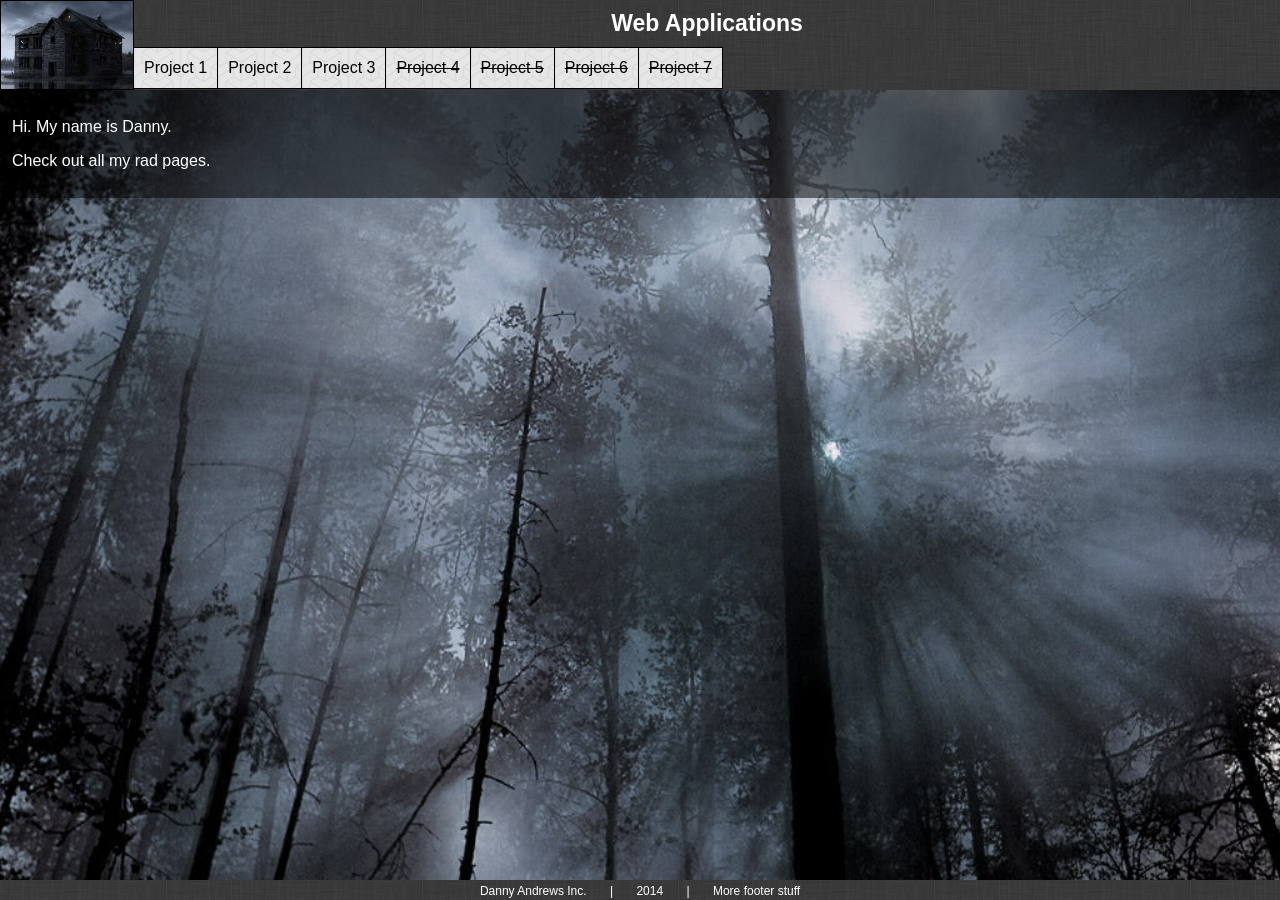
<file: index.html>
<!doctype html>
<html>
    <head>
        <title>Disappointing Web Apps Homepage</title>
        <link href="css/style.css" rel="stylesheet" type="text/css"/>
        <link href="images/favicon.ico" rel="icon" type="image/x-icon"/>
        <script src="js/ui.js" type="text/javascript"></script>
    </head>
    <body>
        <div id="wrapper">
            <div id="header">
                <a id="image_link" href="cs4220.html">
                    <img src="images/home_button.jpg" width="132" height="88" title="Uninviting Home Button"/>
                </a>
                <a href="http://judah.cedarville.edu/cs4220/PeoplesChoice">
                    <h1 title="http://judah.cedarville.edu/cs4220/PeoplesChoice">Web Applications</h1>
                </a>
                <ul class="navigation">
                    <li>
                        <a href="">Project 1</a>
                        <ul>
                            <li>
                                <a href="pages/table_example.html">Table Example</a>
                            </li>
                            <li>
                                <a href="pages/css_style_example.html">CSS Style Example</a>
                            </li>
                            <li>
                                <a href="pages/form_example.html">Form Example</a>
                            </li>
                        </ul>
                    </li>
                    <li>
                        <a href="">Project 2</a>
                        <ul>
                            <li>
                                <a href="pages/form_validation_example.html">Form Validation Example</a>
                            </li>
                        </ul>
                    </li>
                    <li>
                        <a href="">Project 3</a>
                        <ul>
                            <li>
                                <a href="pages/kelley_blue_book.html">Kelley Blue Book</a>
                            </li>
                        </ul>
                    </li>
                    <li>
                        <a href="" class="dead_link">Project 4</a>
                    </li>
                    <li>
                        <a href="" class="dead_link">Project 5</a>
                    </li>
                    <li>
                        <a href="" class="dead_link">Project 6</a>
                    </li>
                    <li>
                        <a href="" class="dead_link">Project 7</a>
                    </li>
                </ul>
            </div>
            <div id="content">
                <p>Hi. My name is Danny.</p>
                <p>Check out all my rad pages.</p>
            </div>
            <div id="footer">
                <span>Danny Andrews Inc.</span>
                <span>|</span>
                <span>2014</span>
                <span>|</span>
                <span>More footer stuff</span>
            </div>
        </div>
    </body>
</html>
</file>
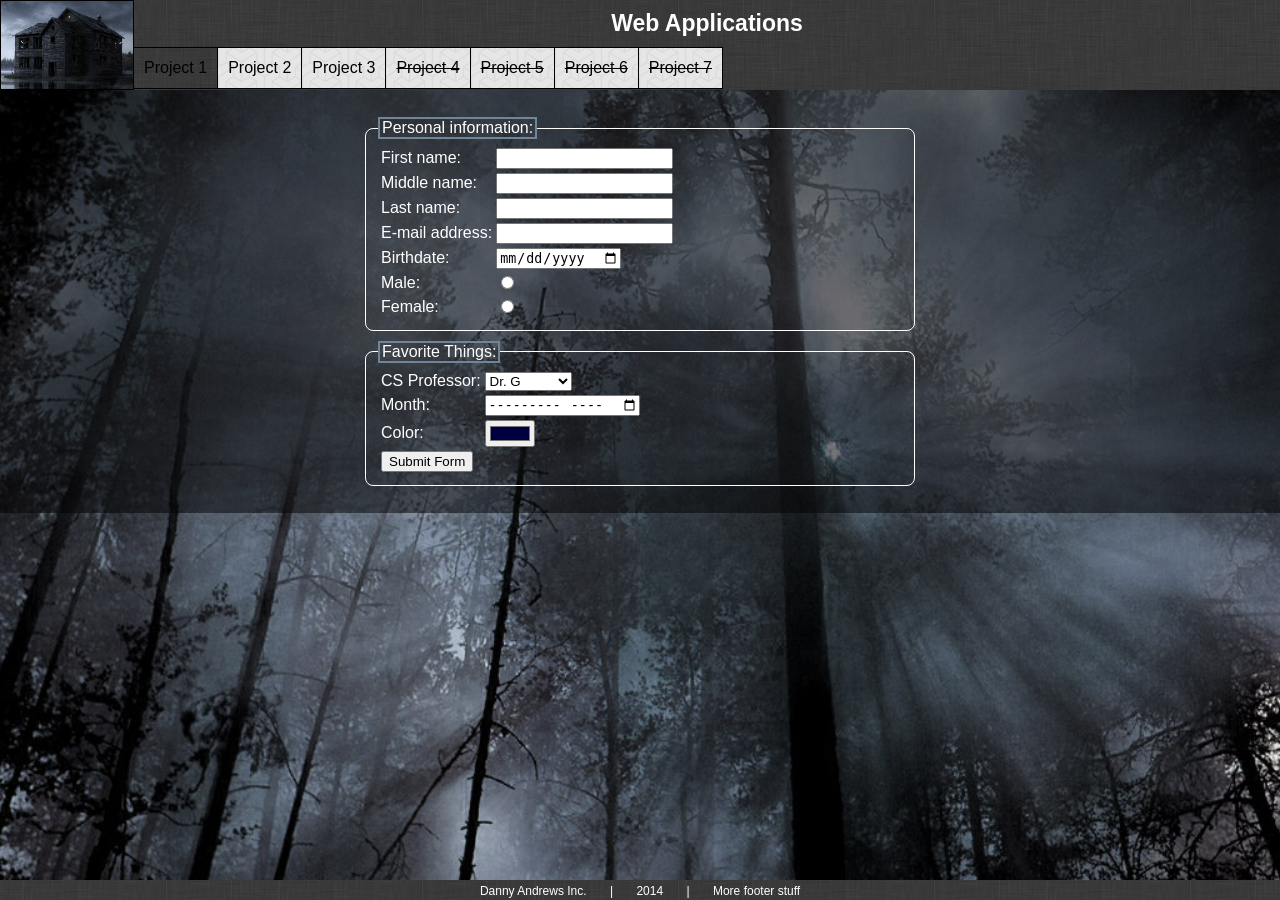
<file: pages/form_example.html>
<!doctype html>
<html>
    <head>
        <title>Forms Example Page</title>
        <link href="../css/style.css" rel="stylesheet" type="text/css"/>
        <link href="../images/favicon.ico" rel="icon" type="image/x-icon"/>
        <script src="../js/ui.js" type="text/javascript"></script>
    </head>
    <body>
        <div id="wrapper">
            <div id="header">
                <a id="image_link" href="../cs4220.html">
                    <img src="../images/home_button.jpg" width="132" height="88" title="Uninviting Home Button"/>
                </a>
                <a href="http://judah.cedarville.edu/cs4220/PeoplesChoice">
                    <h1 title="http://judah.cedarville.edu/cs4220/PeoplesChoice">Web Applications</h1>
                </a>
                <ul class="navigation">
                    <li id="selected_nav_item">
                        <a href="">Project 1</a>
                        <ul>
                            <li>
                                <a href="table_example.html">Table Example</a>
                            </li>
                            <li>
                                <a href="css_style_example.html">CSS Style Example</a>
                            </li>
                            <li>
                                <a href="form_example.html">Form Example</a>
                            </li>
                        </ul>
                    </li>
                    <li>
                        <a href="">Project 2</a>
                        <ul>
                            <li>
                                <a href="form_validation_example.html">Form Validation Example</a>
                            </li>
                        </ul>
                    </li>
                    <li>
                        <a href="">Project 3</a>
                        <ul>
                            <li>
                                <a href="kelley_blue_book.html">Kelley Blue Book</a>
                            </li>
                        </ul>
                    </li>
                    <li>
                        <a href="" class="dead_link">Project 4</a>
                    </li>
                    <li>
                        <a href="" class="dead_link">Project 5</a>
                    </li>
                    <li>
                        <a href="" class="dead_link">Project 6</a>
                    </li>
                    <li>
                        <a href="" class="dead_link">Project 7</a>
                    </li>
                </ul>
            </div>
            <div id="content">
                <div id="background_div">
                    <form method="post" action="http://judah.cedarville.edu/cs4220/servlet/RequestInfoExample" class="user_data">
                        <fieldset>
                            <legend>Personal information:</legend>
                            <table class="form_data">
                                <tr>
                                    <td>First name:</td>
                                    <td><input type="text" name="first_name"/></td>
                                </tr>
                                <tr>
                                    <td>Middle name:</td>
                                    <td><input type="text" name="middle_name"/></td>
                                </tr>
                                <tr>
                                    <td>Last name:</td>
                                    <td><input type="text" name="last_name"/></td>
                                </tr>
                                <tr>
                                    <td>E-mail address:</td>
                                    <td><input type="email" name="email_address"/></td>
                                </tr>
                                <tr>
                                    <td>Birthdate:</td>
                                    <td><input type="date" name="birthdate"/></td>
                                </tr>
                                <tr>
                                    <td>Male:</td>
                                    <td><input type="radio" name="sex" value="male"/></td>
                                </tr>   
                                <tr>
                                    <td>Female:</td>
                                    <td><input type="radio" name="sex" value="female"/></td>
                                </tr>
                            </table>
                        </fieldset>
                        <fieldset>
                            <legend>Favorite Things:</legend>
                            <table class="form_data">
                                <tr>
                                    <td>CS Professor:</td>
                                    <td>
                                        <select name="favorite_cs_prof">
                                            <option value="gallagher">Dr. G</option>
                                            <option value="shomper">Shomps</option>
                                            <option value="hamman">Ham Bone</option>
                                            <option value="schumacher">Schu Schu</option>
                                        </select>
                                    </td>
                                </tr>
                                <tr>
                                    <td>Month:</td>
                                    <td><input type="month" name="favorite_month"/></td>
                                </tr>
                                <tr>
                                    <td>Color:</td>
                                    <td><input type="color" name="favorite_color" value="#000040"/></td>
                                </tr>
                                <tr>
                                    <td colspan="2"><input type="submit" value="Submit Form"/></td>
                                </tr>
                            </table>
                        </fieldset>
                    </form>
                </div>
            </div>
            <div id="footer">
                <span>Danny Andrews Inc.</span>
                <span>|</span>
                <span>2014</span>
                <span>|</span>
                <span>More footer stuff</span>
            </div>
        </div>
    </body>
</html>
</file>
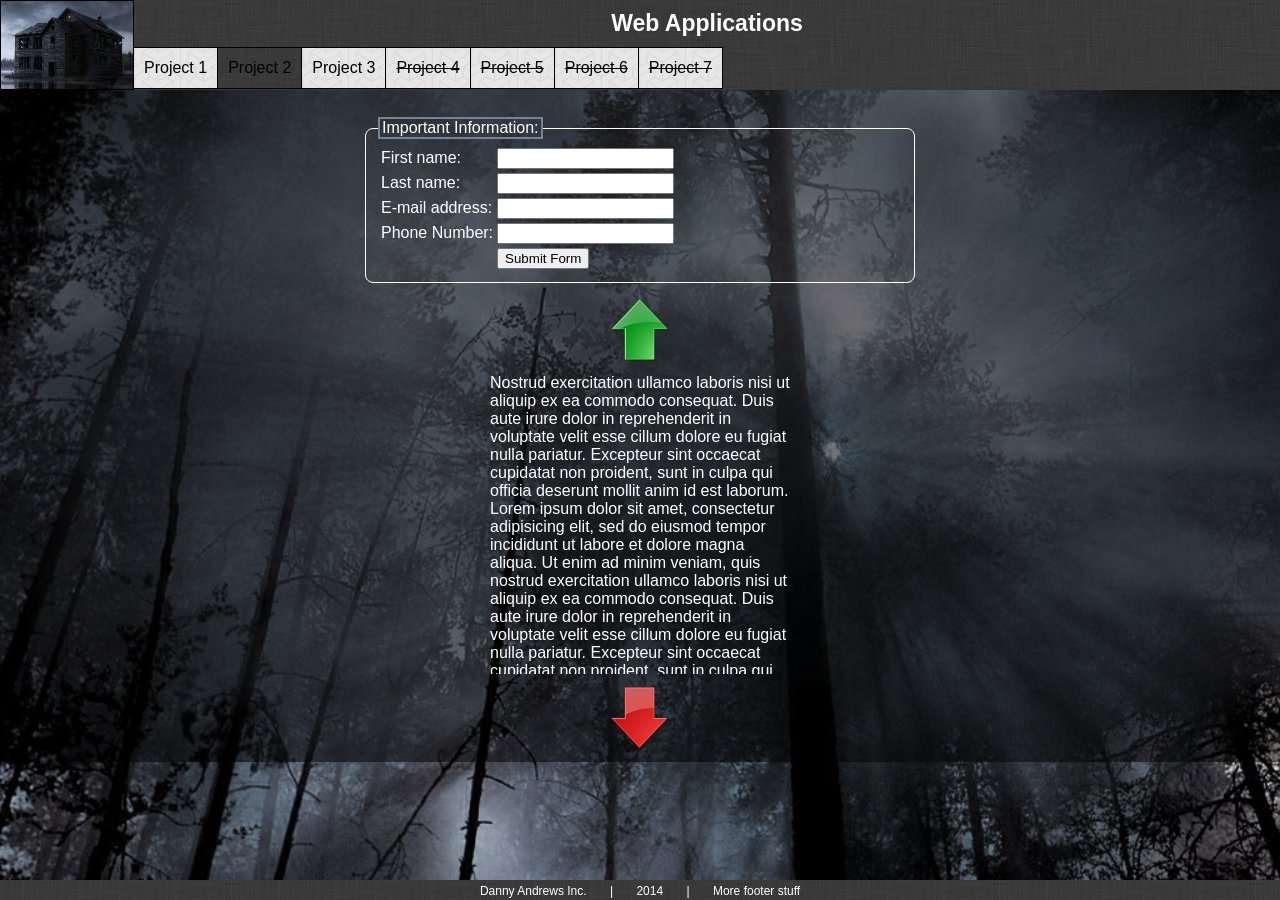
<file: pages/form_validation_example.html>
<!doctype html>
<html>
    <head>
        <title>Form Validation Example Page</title>
        <link href="../css/style.css" rel="stylesheet" type="text/css"/>
        <link href="../images/favicon.ico" rel="icon" type="image/x-icon"/>
        <script src="../js/ui.js" type="text/javascript"></script>
    </head>
    <body>
        <div id="wrapper">
            <div id="header">
                <a id="image_link" href="../cs4220.html">
                    <img src="../images/home_button.jpg" width="132" height="88" title="Uninviting Home Button"/>
                </a>
                <a href="http://judah.cedarville.edu/cs4220/PeoplesChoice">
                    <h1 title="http://judah.cedarville.edu/cs4220/PeoplesChoice">Web Applications</h1>
                </a>
                <ul class="navigation">
                    <li>
                        <a href="">Project 1</a>
                        <ul>
                            <li>
                                <a href="table_example.html">Table Example</a>
                            </li>
                            <li>
                                <a href="css_style_example.html">CSS Style Example</a>
                            </li>
                            <li>
                                <a href="form_example.html">Form Example</a>
                            </li>
                        </ul>
                    </li>
                    <li id="selected_nav_item" onmouseover="expandMenu()" onmouseout="collapseMenu()">
                        <a href="">Project 2</a>
                        <ul>
                            <li>
                                <a href="form_validation_example.html">Form Validation Example</a>
                            </li>
                        </ul>
                    </li>
                    <li>
                        <a href="">Project 3</a>
                        <ul>
                            <li>
                                <a href="kelley_blue_book.html">Kelley Blue Book</a>
                            </li>
                        </ul>
                    </li>
                    <li>
                        <a href="" class="dead_link">Project 4</a>
                    </li>
                    <li>
                        <a href="" class="dead_link">Project 5</a>
                    </li>
                    <li>
                        <a href="" class="dead_link">Project 6</a>
                    </li>
                    <li>
                        <a href="" class="dead_link">Project 7</a>
                    </li>
                </ul>
            </div>
            <div id="content">
                <form method="post" onsubmit="return validateForm()" oninput="updateForm()" name="user_data" class="user_data">
                    <fieldset>
                        <legend>Important Information:</legend>
                        <table class="form_data">
                            <tr>
                                <td>First name:</td>
                                <td><input type="text" name="first_name" autocomplete="off"/></td>
                                <td><span class="form_error" id="first_name_error"></span></td>
                            </tr>
                            <tr>
                                <td>Last name:</td>
                                <td><input type="text" name="last_name" autocomplete="off"/></td>
                                <td><span class="form_error" id="last_name_error"></span></td>
                            </tr>
                            <tr>
                                <td>E-mail address:</td>
                                <td><input type="email" name="email_address" autocomplete="off"/></td>
                                <td><span class="form_error" id="email_address_error"></span></td>
                            </tr>
                            <tr>
                                <td>Phone Number:</td>
                                <td><input type="tel" name="phone_number" autocomplete="off"/></td>
                                <td><span class="form_error" id="phone_number_error"></span></td>
                            </tr>
                            <tr>
                                <td></td>
                                <td><input type="submit" value="Submit Form"/></td>
                                <td></td>
                            </tr>
                        </table>
                    </fieldset>
                </form>
                <img id="sprite" src="../images/yaoming.png"/>
                <div id="scroll_widget">
                    <img id="up_arrow" src="../images/up_arrow.png" height="64" width="64" onclick="scrollUp()"/>
                    <div id="scroll_area">
                        Nostrud exercitation ullamco
                        laboris nisi ut aliquip 
                        ex ea commodo consequat. Duis aute irure dolor in
                        reprehenderit in voluptate velit esse cillum dolore eu
                        fugiat nulla pariatur. Excepteur sint occaecat
                        cupidatat non proident, sunt in culpa qui officia
                        deserunt mollit anim id est laborum.
                        Lorem ipsum dolor sit amet, consectetur adipisicing
                        elit, sed do eiusmod tempor incididunt ut labore et
                        dolore magna aliqua. Ut enim ad minim veniam, quis
                        nostrud exercitation ullamco
                        laboris nisi ut aliquip 
                        ex ea commodo consequat. Duis aute irure dolor in
                        reprehenderit in voluptate velit esse cillum dolore eu
                        fugiat nulla pariatur. Excepteur sint occaecat
                        cupidatat non proident, sunt in culpa qui officia
                        deserunt mollit anim id est laborum.
                        Lorem ipsum dolor sit amet, consectetur adipisicing
                        elit, sed do eiusmod tempor incididunt ut labore et
                        dolore magna aliqua. Ut enim ad minim veniam, quis
                        nostrud exercitation ullamco
                        laboris nisi ut aliquip 
                        ex ea commodo consequat. Duis aute irure dolor in
                        reprehenderit in voluptate velit esse cillum dolore eu
                        fugiat nulla pariatur. Excepteur sint occaecat
                        cupidatat non proident, sunt in culpa qui officia
                        deserunt mollit anim id est laborum.
                        ex ea commodo consequat. Duis aute irure dolor in
                        reprehenderit in voluptate velit esse cillum dolore eu
                        fugiat nulla pariatur. Excepteur sint occaecat
                        cupidatat non proident, sunt in culpa qui officia
                        deserunt mollit anim id est laborum.
                    </div>
                    <img id="down_arrow" src="../images/down_arrow.png" height="64" width="64" onclick="scrollDown()"/>
                </div>
            </div>
            <div id="footer">
                <span>Danny Andrews Inc.</span>
                <span>|</span>
                <span>2014</span>
                <span>|</span>
                <span>More footer stuff</span>
            </div>
        </div>
    </body>
</html>
</file>
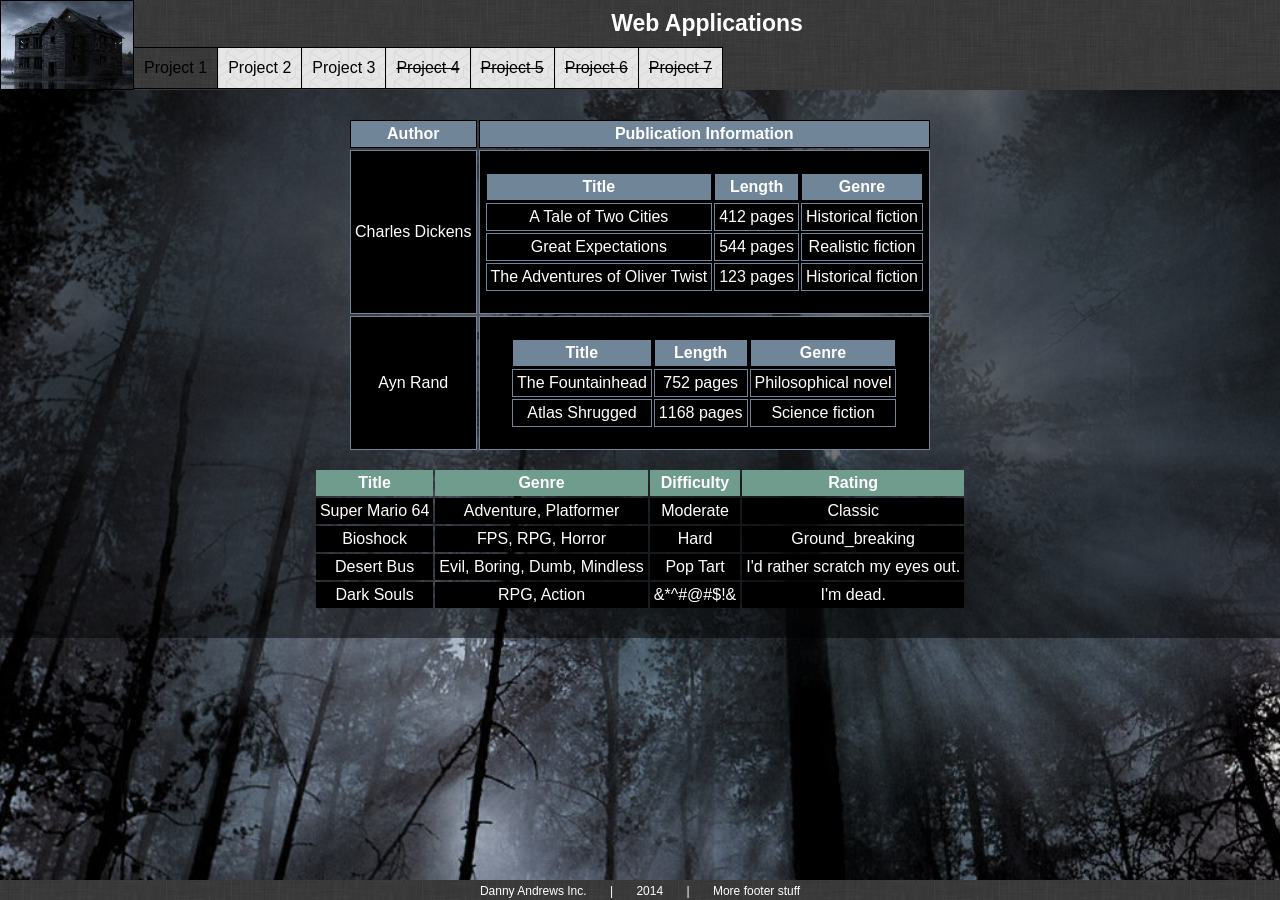
<file: pages/table_example.html>
<!doctype html>
<html>
    <head>
        <title>Tables Example Page</title>
        <link href="../css/style.css" rel="stylesheet" type="text/css"/>
        <link href="../images/favicon.ico" rel="icon" type="image/x-icon"/>
        <script src="../js/ui.js" type="text/javascript"></script>
    </head>
    <body>
        <div id="wrapper">
            <div id="header">
                <a id="image_link" href="../cs4220.html">
                    <img src="../images/home_button.jpg" width="132" height="88" title="Uninviting Home Button"/>
                </a>
                <a href="http://judah.cedarville.edu/cs4220/PeoplesChoice">
                    <h1 title="http://judah.cedarville.edu/cs4220/PeoplesChoice">Web Applications</h1>
                </a>
                <ul class="navigation">
                    <li id="selected_nav_item">
                        <a href="">Project 1</a>
                        <ul>
                            <li>
                                <a href="table_example.html">Table Example</a>
                            </li>
                            <li>
                                <a href="css_style_example.html">CSS Style Example</a>
                            </li>
                            <li>
                                <a href="form_example.html">Form Example</a>
                            </li>
                        </ul>
                    </li>
                    <li>
                        <a href="">Project 2</a>
                        <ul>
                            <li>
                                <a href="form_validation_example.html">Form Validation Example</a>
                            </li>
                        </ul>
                    </li>
                    <li>
                        <a href="">Project 3</a>
                        <ul>
                            <li>
                                <a href="kelley_blue_book.html">Kelley Blue Book</a>
                            </li>
                        </ul>
                    </li>
                    <li>
                        <a href="" class="dead_link">Project 4</a>
                    </li>
                    <li>
                        <a href="" class="dead_link">Project 5</a>
                    </li>
                    <li>
                        <a href="" class="dead_link">Project 6</a>
                    </li>
                    <li>
                        <a href="" class="dead_link">Project 7</a>
                    </li>
                </ul>
            </div>
            <div id="content">
                <table id="author_data">
                    <tr>
                        <th>Author</th>
                        <th>Publication Information</th>
                    </tr>
                    <tr>
                        <td>Charles Dickens</td>
                        <td>
                            <table>
                                <tr>
                                    <th>Title</th>
                                    <th>Length</th>
                                    <th>Genre</th>
                                </tr>
                                <tr>
                                    <td>A Tale of Two Cities</td>
                                    <td>412 pages</td>
                                    <td>Historical fiction</td>
                                </tr>
                                <tr>
                                    <td>Great Expectations</td>
                                    <td>544 pages</td>
                                    <td>Realistic fiction</td>
                                </tr>
                                <tr>
                                    <td>The Adventures of Oliver Twist</td>
                                    <td>123 pages</td>
                                    <td>Historical fiction</td>
                                </tr>
                            </table>
                        </td>
                    </tr>
                    <tr>
                        <td>Ayn Rand</td>
                        <td>
                            <table>
                                <tr>
                                    <th>Title</th>
                                    <th>Length</th>
                                    <th>Genre</th>
                                </tr>
                                <tr>
                                    <td>The Fountainhead</td>
                                    <td>752 pages</td>
                                    <td>Philosophical novel</td>
                                </tr>
                                <tr>
                                    <td>Atlas Shrugged</td>
                                    <td>1168 pages</td>
                                    <td>Science fiction</td>
                                </tr>
                            </table>
                        </td>
                    </tr>
                </table>
                <table id="video_games">
                    <tr>
                        <th>Title</th>
                        <th>Genre</th>
                        <th>Difficulty</th>
                        <th>Rating</th>
                    </tr>
                    <tr>
                        <td>Super Mario 64</td>
                        <td>Adventure, Platformer</td>
                        <td>Moderate</td>
                        <td>Classic</td>
                    </tr>
                    <tr>
                        <td>Bioshock</td>
                        <td>FPS, RPG, Horror</td>
                        <td>Hard</td>
                        <td>Ground_breaking</td>
                    </tr>
                    <tr>
                        <td>Desert Bus</td>
                        <td>Evil, Boring, Dumb, Mindless</td>
                        <td>Pop Tart</td>
                        <td>I'd rather scratch my eyes out.</td>
                    </tr>
                    <tr>
                        <td>Dark Souls</td>
                        <td>RPG, Action</td>
                        <td>&*^#@#$!&</td> 
                        <td>I'm dead.</td>
                    </tr>
                </table>
            </div>
            <div id="footer">
                <span>Danny Andrews Inc.</span>
                <span>|</span>
                <span>2014</span>
                <span>|</span>
                <span>More footer stuff</span>
            </div>
        </div>
    </body>
</html>
</file>
<file: css/style.css>
/*
Colors:

black       - #000000
white       - #FFFFFF
grey-blue   - #708598
grey-green  - #709C8E
*/

html, body
{
    height: 100%;
    margin: 0px;
    font-family: arial;
    background-image: url('../images/foggy_forest.jpg');
    background-size: cover;
}

h1
{
    color: white;
    font-size: 23px;
    margin: 10px 0px;
}

p
{
    color: white;
}

a
{
    color: black;
    text-decoration: none;
}

p
{
    color: white;
}

span
{
    color: white;
    margin: 0px 10px;
}

table
{
    text-align: center;
    color: white;
    margin: 16px auto;
}

fieldset
{
    border: 1px solid white;
    border-radius: 8px;
    margin: 10px 0px;
}

legend
{
    border: 2px solid #708598;
}

audio
{
    margin-bottom: 20px;
}

span.form_error
{
    color: red;
    opacity: 0;
    transition: opacity 0.2s ease-in;
    font-size: 75%;
    margin: 0px;
}

table.form_data
{
    text-align: left;
	float: left;
    margin: auto;
}

a.dead_link
{
    text-decoration: line-through;
}

div.tab_area
{
    padding: 0px;
    border: 2px solid white;
    border-radius: 16px;
    overflow: hidden;
    margin-bottom: 10px;
}

ul.tabset
{
    margin: 0px;
    padding: 0px;
    float: left;
}

ul.tabset li
{
    padding: 4px;
    list-style: none;
    float: left;
}

ul.tabset li a
{
    color: white;
}

li.default_tab
{
    background: #708598;
}

div.tab
{
    display: none;
    clear: both;
    background: #708598;
    padding: 8px 8px;
}

div#about_us
{
    display: block;
}

ul.navigation
{
    margin: 0px 0px 0px -1px;
    padding: 0px;
    float: left;
}

ul.navigation li
{
    list-style-type: none;
    border-style: solid;
    border-width: 1px;
    line-height: 0px;
    margin-right: -1px;
    margin-bottom: -1px;
    float: left;
    background-image: url('../textures/escheresque.png');
}

ul.navigation li:hover
{
    background-image: url('../textures/low_contrast_linen.png');
}

ul.navigation li a
{
    padding: 20px 10px;
    display: block;
}

ul.navigation li a:hover
{
     color: white;
}

ul.navigation li ul
{
    display: none;
    padding: 0px;
    margin-left: -1px;
    position: absolute;
}

ul.navigation li:hover ul
{
    display: block;
}

ul.navigation li ul li
{
    float: none;
    position: relative;
}

li#selected_nav_item
{
    background-image: url('../textures/low_contrast_linen.png');
}

ul.side li
{
    float: none;
}

a#image_link
{
    padding: 0px;
    float: left;
    height: 88px;
    border-style: solid;
    border-width: 1px;
}

div#wrapper
{
    height: 100%;
    overflow-y: auto;
}

div#header
{
    background-image: url('../textures/low_contrast_linen.png');
    margin: 0px;
    text-align: center;
    overflow: hidden;
}

div#content
{
    clear: both;
    padding: 12px;
    background-color: rgba(0, 0, 0, 0.5);
    margin-bottom: 20px;
    overflow: hidden;
}

div#footer
{
    background-image: url('../textures/low_contrast_linen.png');
    clear: both;
    height: 16px;
    padding-top: 4px;
    margin: 0px;
    text-align: center;
    font-size: 12px;
    position: fixed;
    bottom: 0px;
    right: 0px;
    left: 0px;
}

table#author_data th
{
    padding: 4px;
    background-color: #708598;
    border: 1px solid black
}

table#author_data td
{
    padding: 4px;
    border: 1px solid #708598;
    background-color: black;
}

table#video_games th
{
    padding: 4px;
    background-color: #709C8E;
}

table#video_games td
{
    padding: 4px;
    background-color: black;
}

form.user_data
{
    color: white;
    width: 550px;
    margin: auto;
    border-radius: 8px;
    padding: 5px 10px;
}

img#clown_train
{
    width: 380px;
    height: auto;
    margin: 10px 10px;
}

img#flesh_baby
{
    width: 200px;
    height: auto;
    float: left;
    margin-right: 10px;
}

img#wrong_neighborhood
{
    float: right;
    margin-left: 10px;
}

img#sprite
{
    visibility: hidden;
    position: absolute;
    left: 0px;
    top: 150px;
}

div#scroll_area
{
    overflow: hidden;
    width: 300px;
    height: 300px;
    margin: 12px auto;
    color: white;
}

div#scroll_widget
{
    margin: auto;
}

img#up_arrow
{
    display: block;
    margin: auto;
}

img#down_arrow
{
    display: block;
    margin: auto;
}
</file>
